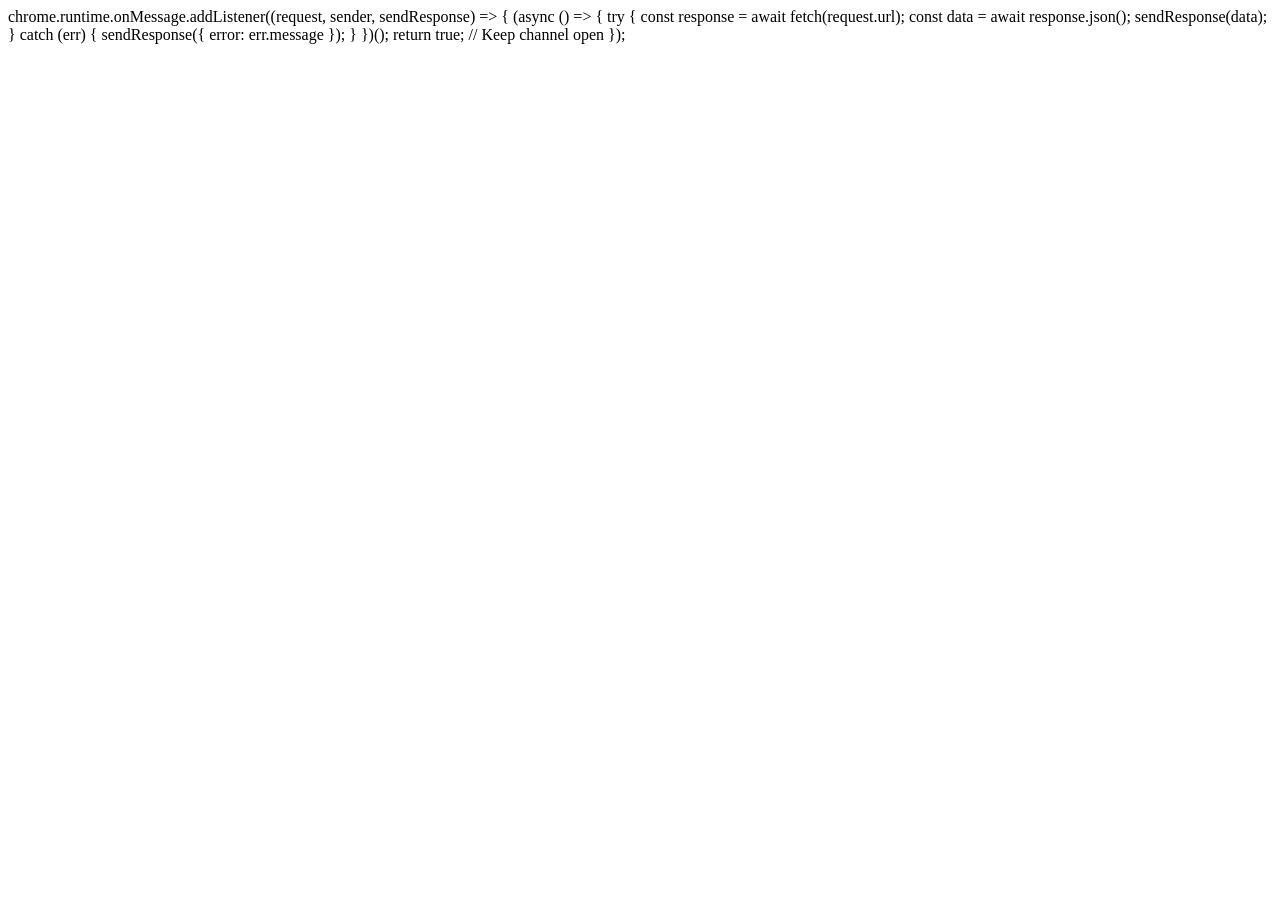
<file: js.html>
<!DOCTYPE html>
<html lang="en">
<head>
    <meta charset="UTF-8">
    <meta name="viewport" content="width=device-width, initial-scale=1.0">
    </head>
    <body>
        <script>
            let emp=[{
        emp_name:"kumar",
        emp_id:123,
        salary:50000,
        skills:["java","python","javascript"],
    },
    {
        emp_name:"sneha",
        emp_id:124,
        salary:60000,
        company:{
            c1:"TCS",
            c2:"Infosys"
        }
    }]
    console.log(emp.emp_name);
    let stringify_data = JSON.stringify(emp);
    console.log(stringify_data);
    let parsed_data = JSON.parse(stringify_data);
    console.log(parsed_data);
    let copied_data={...emp};
    copied_data.salary=80000;
    console.log(emp.salary);
    console.log("Copied data salary: "+copied_data.salary);
    console.log("Original data salary: "+emp[0].salary);
    let copied_data1=JSON.parse(JSON.stringify(emp));
    copied_data1[1].company.c1="Wipro";
    console.log("Copied data company: "+copied_data1[1].company.c1);
    console.log("Original data company: "+emp[1].company.c1);
    

        </script>

        chrome.runtime.onMessage.addListener((request, sender, sendResponse) => {
  (async () => {
    try {
      const response = await fetch(request.url);
      const data = await response.json();
      sendResponse(data);
    } catch (err) {
      sendResponse({ error: err.message });
    }
  })();
  
  return true; // Keep channel open
});


    </body>
    </html>
</file>
